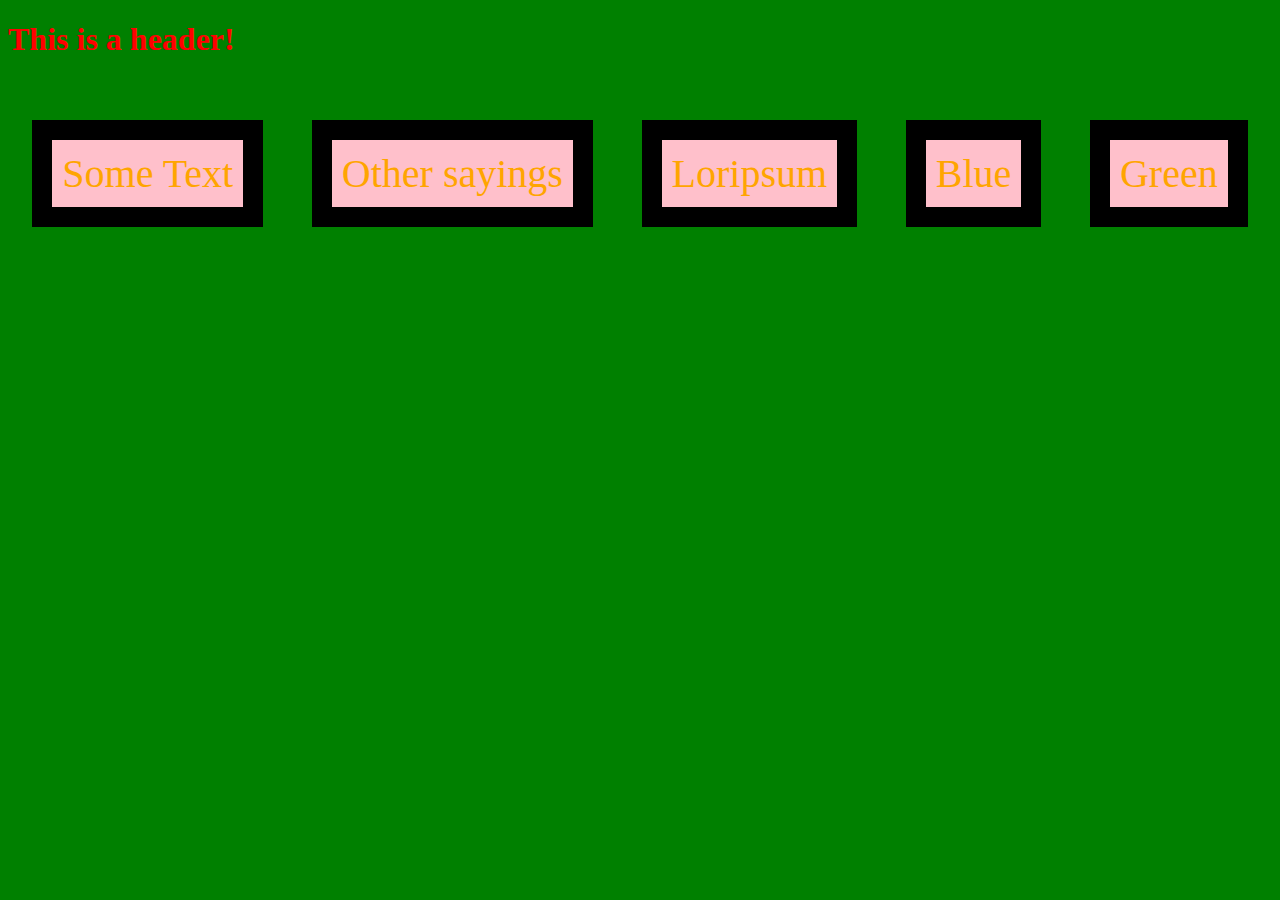
<file: Fullstack/buildWebsite/index.html>
<!DOCTYPE html>
<head>
<link rel="stylesheet" type="text/css" href="style.css">
<script src='buildWebsite.js'></script>
</head>
<body>
  <h1>This is a header!</h1>
  <div class="flex">
    <p>Some Text</p>
    <p>Other sayings</p>
    <p>Loripsum</p>
    <p>Blue</p>
    <p>Green</p>
  </div>
</body>
</file>
<file: Fullstack/buildWebsite/style.css>
body {
  background-color: green;
}

h1 {
  color: red;
}

.flex {
  display: flex;
  justify-content: space-around;
  flex-wrap: wrap;
}

p {
  border: black 20px solid;
  color: orange;
  background-color: pink;
  padding: 10px;
  align-items: flex-end;
  font-size: 40px;



}
</file>
